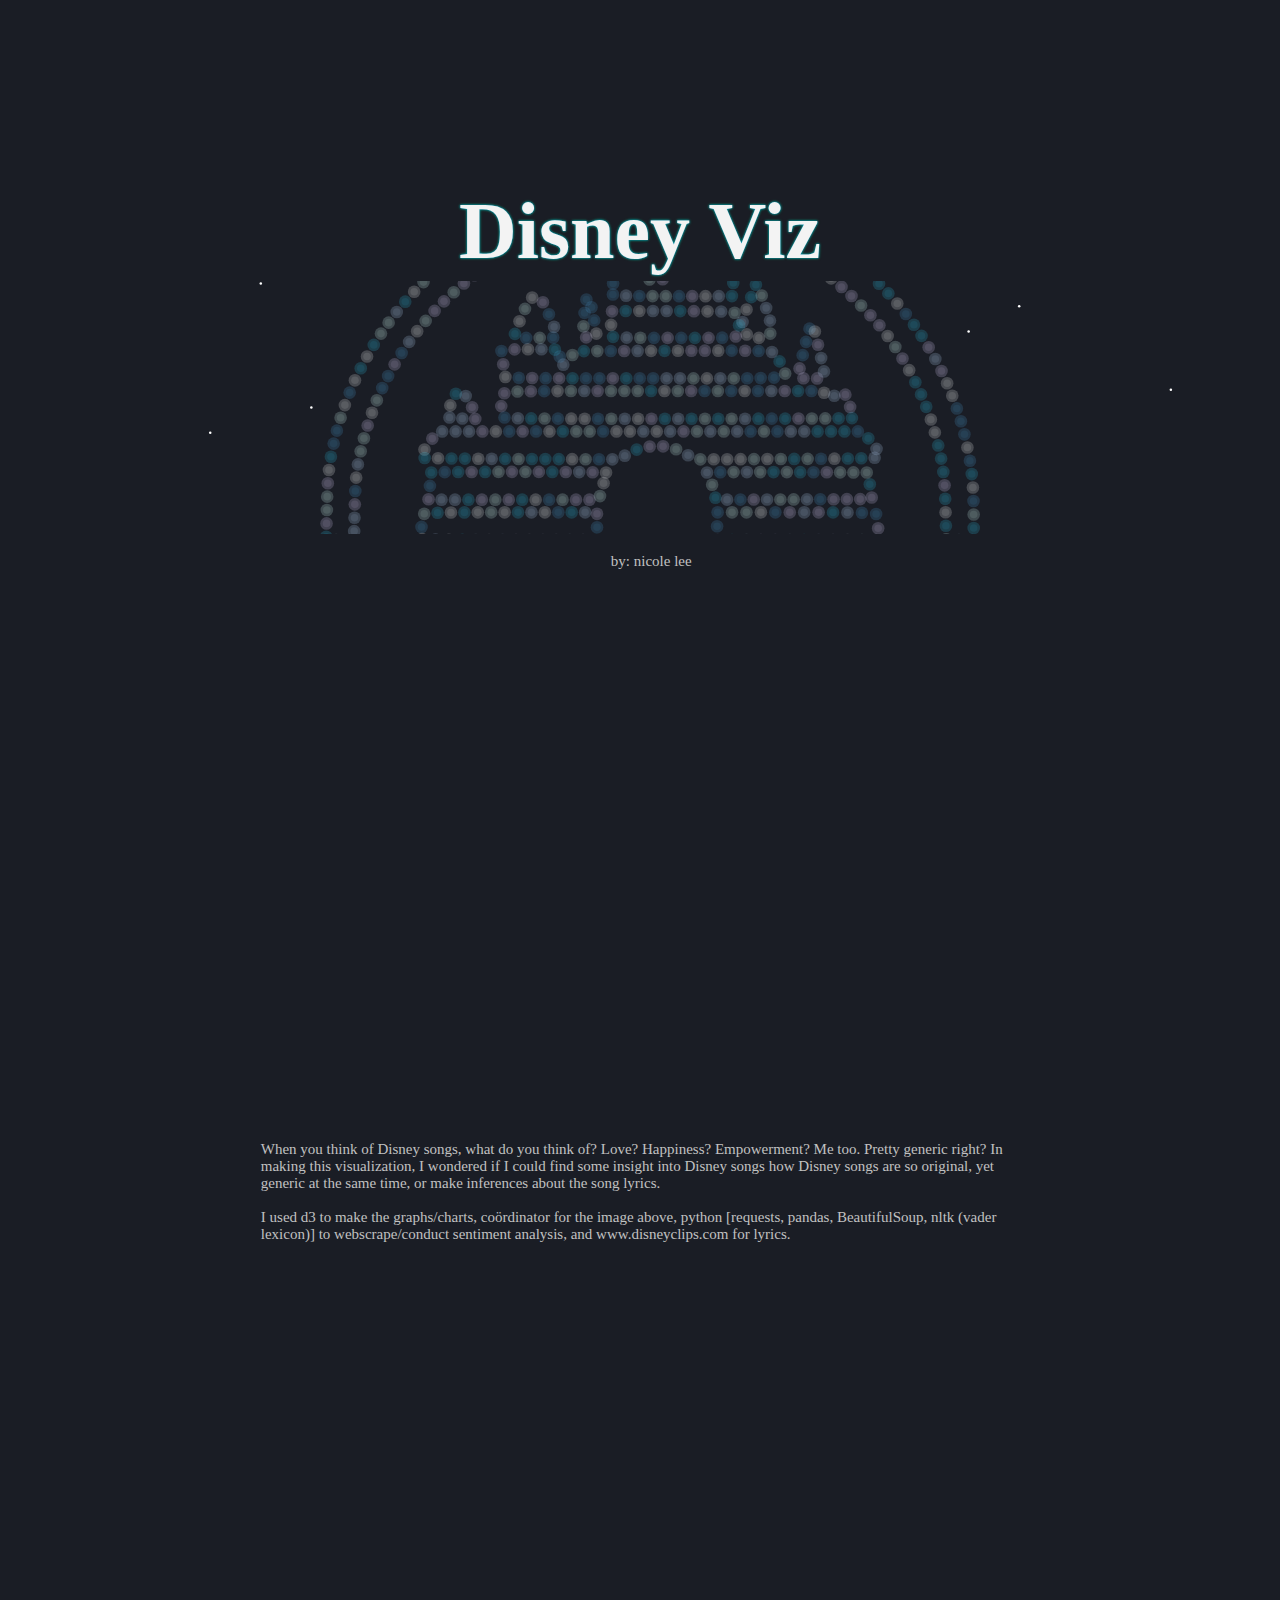
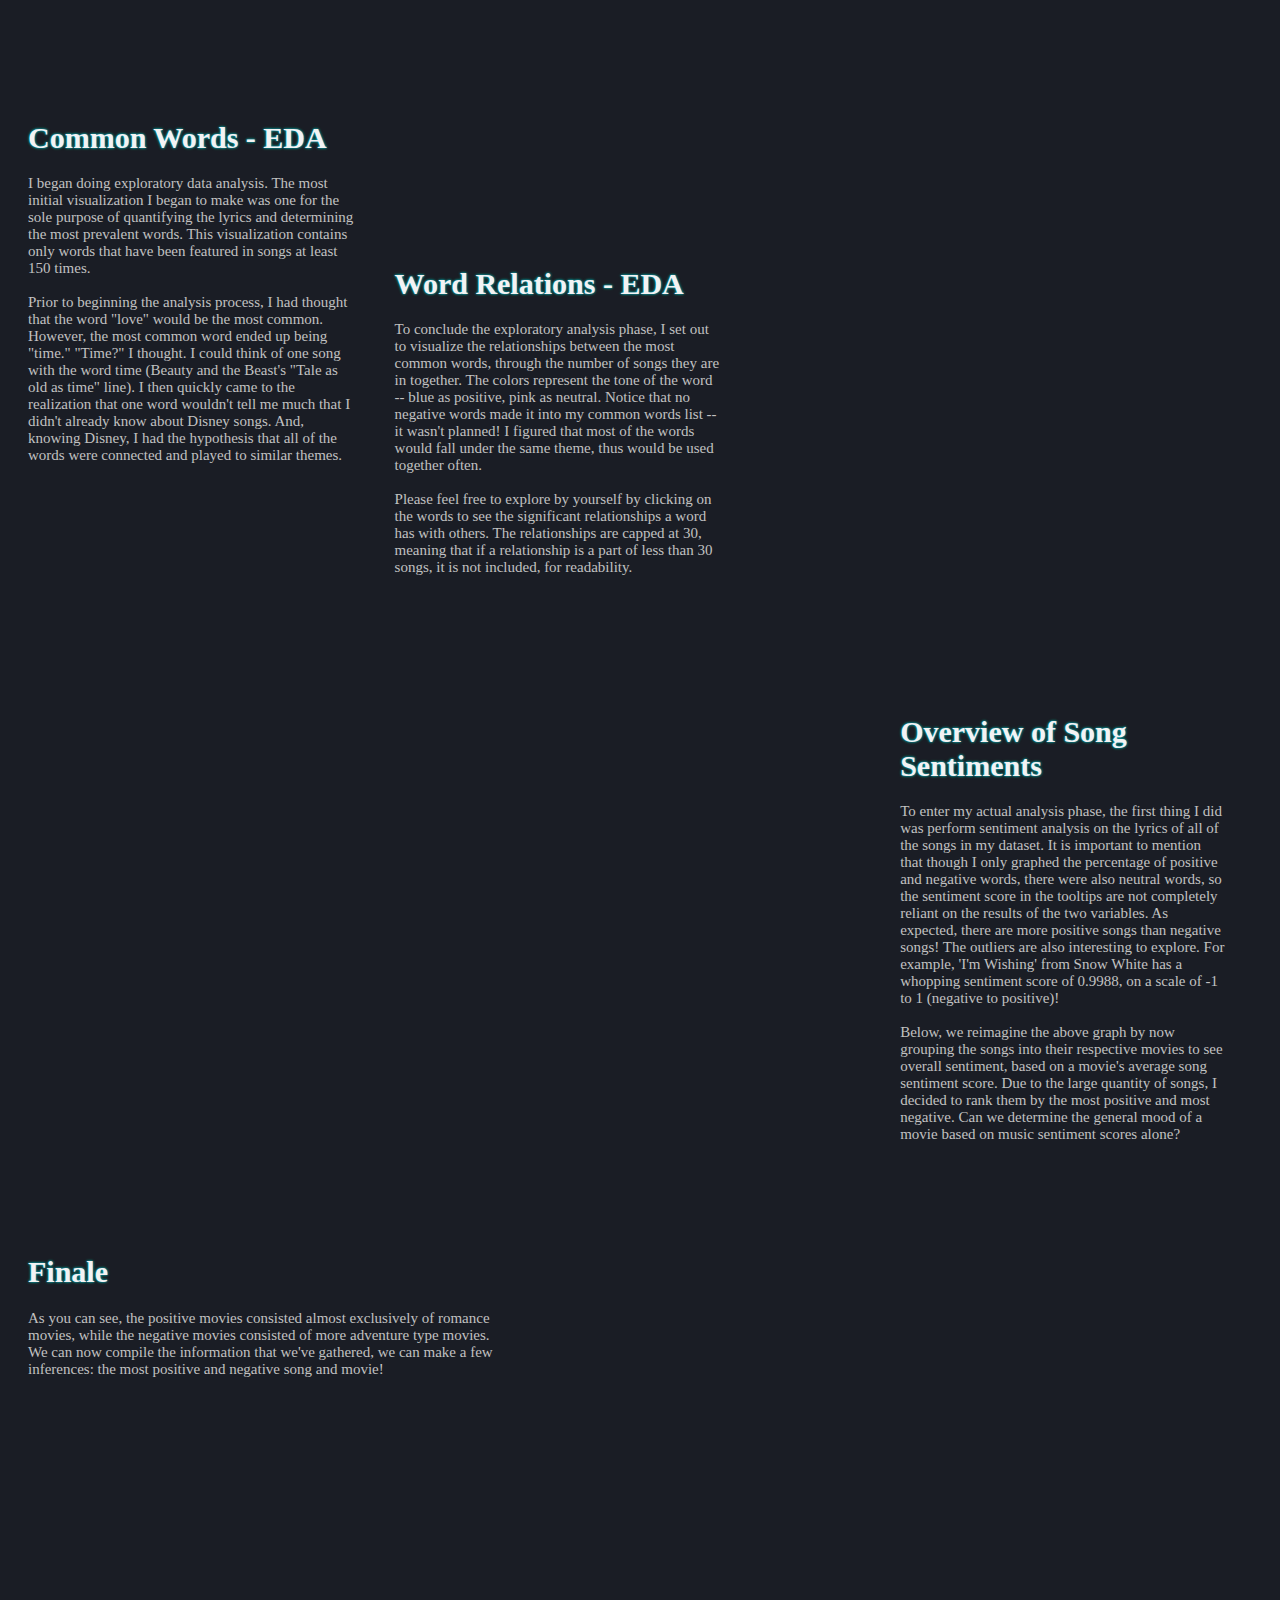
<file: disney/index.html>
<!DOCTYPE html>
<html lang="en">

<head>
	<meta charset="UTF-8" />
	<meta name="viewport" content="width=device-width, initial-scale=1.0" />
	<meta http-equiv="X-UA-Compatible" content="ie=edge" />
    <title>Disney</title>
    <link href="style.css" rel="stylesheet" />
    <link rel="stylesheet" media="screen" href="https://fontlibrary.org/face/waltograph" type="text/css"/>
    <link href="https://fonts.googleapis.com/css?family=Oswald&display=swap" rel="stylesheet">
    <link href="https://fonts.googleapis.com/css2?family=Mouse+Memoirs&display=swap" rel="stylesheet">
    <script src="disney.js"></script>
    <script src="https://d3js.org/d3.v4.js"></script>
    <script type="text/javascript" src="index.js"></script>
</head>


<body> 
    <a id="anchor0">anchor</a>
        <section id=opening>
            <div id="title">
                <h1>Disney Viz</h1>
            </div>
            <svg id="castle" preserveAspectRatio="xMinYMin" viewBox="0 0 500 100">
                <circle id = 'star1' cx='100' cy='1' r='.5' fill='white'></circle>
                <circle id = 'star2' cx='120' cy='50' r='.5' fill='white'></circle>
                <circle id = 'star5' cx='400' cy='10' r='.5' fill='white'></circle>
                <circle id = 'star6' cx='380' cy='20' r='.5' fill='white'></circle>
                <circle id = 'star3' cx='460' cy='43' r='.5' fill='white'></circle>
                <circle id = 'star4' cx='80' cy='60' r='.5' fill='white'></circle>
                <!--<text x="228" y="95" fill="white" class="small">by: Nicole Lee</text>-->
            </svg>
            <p>&nbsp; &nbsp; &nbsp; by: nicole lee</p>
            <!--<section id="description">-->
            <br><br>
            <a id="anchor1"></a>
            <!--</section>-->
        </section> 
        <section id="description">
            <div id="comm">
                <p>When you think of Disney songs, what do you think of? Love? Happiness? Empowerment? Me too. Pretty generic right?
                    In making this visualization, I wondered if I could find some insight into Disney songs how Disney songs are so original, yet generic 
                    at the same time, or make inferences about the song lyrics. 

                    <br>
                    <br>
                    I used d3 to make the graphs/charts, coördinator for the image above, 
                    python [requests, pandas, BeautifulSoup, nltk (vader lexicon)] to webscrape/conduct sentiment analysis,
                    and www.disneyclips.com for lyrics.
                </p>
            </div>
        </section>
        <div id="container1">
            <section style="width:29%; height:350%;" id="firstDescr">
                <div class="commentary">
                    <h1 style="font-size: 30px"> Common Words - EDA </h1>
                    <p>I began doing exploratory data analysis. The most initial visualization I began to make was one for the sole purpose of quantifying the lyrics 
                        and determining the most prevalent words. This visualization contains only words that have been featured
                        in songs at least 150 times.<br><br> Prior to beginning the analysis process, 
                        I had thought that the word "love" would be the most common. However, the most common word ended up being "time."
                        "Time?" I thought. I could think of one song with the word time (Beauty and the Beast's "Tale as old as time" line). 
                        I then quickly came to the realization that one word wouldn't tell me much that I didn't already know about Disney songs. 
                        And, knowing Disney, I had the hypothesis that all of the words were connected and played to similar themes.
                    </p>
                </div>
            </section>
            <section style="width:69%; height:auto;" id="firstViz">
                <a id="anchor2">anchor</a>
            </section>
        </div>
        <div id="container2">
            <section style="width:69%; height:auto;" id="secondViz">
                <a id="anchor3">anchor</a>
            </section>
            <section style="width:29%; height:350%;" id="secondDescr">
                <div class="commentary">
                    <h1 style="font-size: 30px"> Word Relations - EDA </h1>
                    <p>To conclude the exploratory analysis phase, I set out to visualize the relationships between the most common words, through the number of songs they are in together. 
                        The colors represent the tone of the word -- blue as positive, pink as neutral. Notice that no negative words made it into my common words list -- it wasn't planned!
                        I figured that most of the words would fall under the same theme, thus would be used together often. 
                        <br><br>Please feel free to explore by yourself by clicking 
                        on the words to see the significant relationships a word has with others. The relationships are capped at 30, meaning that 
                        if a relationship is a part of less than 30 songs, it is not included, for readability.
                    </p>
                </div>
            </section>
        </div>

        <div id="container3">
            <section style="width:69%; height:auto;" id="thirdViz">
                <a id="anchor4">anchor</a>
            </section>
            <section style="width:29%; height:380%;" id="thirdDescr">
                <div class="commentary">
                    <h1 style="font-size: 30px"> Overview of Song Sentiments</h1>
                    <p>To enter my actual analysis phase, the first thing I did was perform sentiment analysis on the lyrics of all of the songs in my dataset.
                        It is important to mention that though I only graphed the percentage of positive and negative words, there were also neutral words, so the sentiment
                        score in the tooltips are not completely reliant on the results of the two variables. As expected, there are more positive songs than negative songs! 
                        The outliers are also interesting to explore. For example, 'I'm Wishing' from Snow White has a whopping sentiment score of
                        0.9988, on a scale of -1 to 1 (negative to positive)! 

                        <br>
                        <br>

                        Below, we reimagine the above graph by now grouping the songs into their respective movies to see overall sentiment, based on a movie's average song sentiment score.
                        Due to the large quantity of songs, I decided to rank them by the most positive and most negative. Can we determine the general mood of a movie based on music sentiment
                        scores alone?
                    </p>
                </div>
            </section>
        </div>
            <div id="container4">
                <section style="width:49%; height:auto;" id="fourthViz">
                    <a id="anchor5">anchor</a>
                </section>
                <section style="width:49%; height:auto;" id="fifthViz">
                    <a id="anchor6">anchor</a>
                </section>
            </div>



            <div id="container5">
                    <section style="width:40%; height:380%;" id="fourthDescr">
                            <div class="commentary">
                                <br>
                                <br>
                                <h1 style="font-size: 30px"> Finale </h1>
                                <p> As you can see, the positive movies consisted
                                    almost exclusively of romance movies, while the negative movies consisted of more adventure type movies. We can now

                                    compile the information that we've gathered, we can make a few inferences: 
                                    the most positive and negative song and movie!                     </p>
            
                                <br>
                                <br>
                            </div>

                    </section>
                    <section style="width:59%; height:auto;" id="lastViz">
                        <a id="anchor7">anchor</a>
                    </section>
            </div>


            <!--<section style="width:69%; height:auto;" id="rankDescr">
                    <div class='rank1' style="width:34%">
                        <h4>Most Positive Movie:</h4>
                        <h3>SOFIA THE FIRST: THE FLOATING PALACE</h3>
                    </div>
                    <br>
                    <div class='rank2' style="width:34%">
                        <h4>Most Negative Movie:</h4>
                        <h3>ELENA OF AVALOR: REALM OF THE JAQUINS</h3>
                    </div>
                    
                    <br>
                    <div class='rank3' style="width:34%">
                        <h4>Most Positive Song:</h4>
                        <h3>SAY IT WITH A SLAP</h3>
                        <h4>from fun and fancy free</h4>
                    </div>
                    
                    <br>
                    <div class='rank4' style="width:34%">
                        <h4>Most Negative Song:</h4>
                        <h3>SAVAGES</h3>
                        <h4>from pocahontas</h4>
                    </div>
                </section>    -->


</body>
</file>
<file: disney/style.css>
body {
      background-color: #1A1D25;
      text-align: center;
      height: 100%;
  }


  #opening {
      margin-top: 200px;
      height: 100vh;
      
  }

  #title {
    line-height: 10px;
    height: 55px;
  }
  h1 {
    font-family: "Waltograph";
      font-size: 80px;
      color: #f3f3f3;
      text-shadow: 0 0 2px #0088D1, 0 0 3px #00C07A;
  }

  h3 {
        font-family: "Mouse Memoirs";
        font-size: 25px;
        color: #cfcfcf;
        /*text-shadow: 0 0 2px #0088D1, 0 0 3px #00C07A;*/
  }
  p {
      color: black;
  }

h2 {
    color: #C1C1C1;
    font-size: 20px;
    font-family: 'Oswald';
}

h4 {
    color: #C1C1C1;
    font-size: 15px;
    font-family: 'Oswald';
}
p {
    color: #C1C1C1;
    font-size: 15px;
    font-family: 'Oswald';
}

circle { transition: margin-left .5s }

circle:hover {
 margin-left: -7px;
}

@keyframes hideshow {
    0% { opacity: 2; }
    20% { opacity: .8; }
    40% { opacity: .6; }
    60% { opacity: .4; }
    80% { opacity: .4; }
    100% { opacity: 2; }
} 

.circle1 {
    animation: hideshow 3s ease infinite;
}

.circle2 {
    animation: hideshow 3s 1.5s ease infinite;
}

.circle3 {
    animation: hideshow 3s 3s ease infinite;
}

.circle4 {
    animation: hideshow 3s 4.5s ease infinite;
}

@keyframes hideshow2 {
    0% { opacity: 0.1; }
    60% { opacity: .1; }
    97% { opacity: .1;}
    100% { opacity: 1; }
} 

#star1 {
    animation: hideshow2 10s 1s ease infinite;
}

#star2 {
    animation: hideshow2 10s 5s ease infinite;
}

#star3 {
    animation: hideshow2 10s 1s ease infinite;
}

#star4 {
    animation: hideshow2 10s 4s ease infinite;
}
#star5 {
    animation: hideshow2 10s 6s ease infinite;
}

#star6 {
    animation: hideshow2 10s 7s ease infinite;
}

#description, #description2 {
    /*margin-top: 100px;*/
    width: 100%;
    height: 60vh;
}

#comm, #comm2 {
    text-align: left;
    margin-left: 20%;
    margin-right: 20%;
}

#anchor0, #anchor2, #anchor3, #anchor4, #anchor5, #anchor6,#anchor7 {
    color: #1A1D25;
}

#firstViz {
    width: 100%;
    height: 100vh;
}
 

.axis path {
    stroke: #283345 !important;
}

.y.axis path {
    stroke: #283345 !important;
    opacity: 0;
}

.axis text {
    stroke: #ffffff !important;
}

.titles { 
    font-family: 'Oswald'; 
}

.tooltip {
    color: white;
}


div.tooltip {	
    position: absolute;			
    text-align: center;			
    width: 60px;					
    height: 28px;								
    font: 12px sans-serif;		
    /*background: '#1A1D25';*/	
    border: 1px solid white;	
    border-radius: 8px;			
    pointer-events: none;			
}

.tooltipscatter {
    color: white;
    background-color: #1A1D25;
    
}

div.tooltipscatter {	
    position: absolute;			
    text-align: center;			
    width: 150px;					
    height: 100px;						
    font: 50px sans-serif;		
   /*background-color: '#1A1D25';*/	
    border: 1px solid white;	
    border-radius: 8px;			
    display: flex;
    align-items: center;
    justify-content: center;
    pointer-events: none;		
}
.label {
    fill: white;
    font-family: 'Oswald';
    cursor: pointer;
}

#container1, #container2,#container3, #container4, #minicontainer, #container5 {
    width: 100%;
    height: 10vw;
    
}

#firstViz, #secondViz,#thirdViz, #fourthViz, #fifthViz, #lastViz {
    float: left;
    text-align: left;
    height: 10vw;
    overflow: hidden;
    overflow-x: hidden;

    
    
}

#firstDescr, #secondDescr, #thirdDescr, #fourthDescr, #fifthDescr {
    float: left;
    text-align: left;
    height: 10vw;
    overflow: scroll;
    overflow-x: hidden
}

.commentary {
    /*float: center;*/
    
    padding: 20px;
    margin: 0px;
}

p {
    font-family: "Times New Roman", Times, serif;
}

#fourthViz.text {
    font-size: 10px;
}


.rank1 {
    text-align: center;
    border: 1px solid white;
    padding: 5px;
    grid-row-start: 2;
    grid-row-end: 3;
    grid-column-start: 1;
    grid-column-end: 10;
}
.rank2 {
    text-align: center;
    border: 1px solid white;
    padding: 5px;
    grid-row-start: 2;
    grid-row-end: 3;
    grid-column-start: 2;
    grid-column-end: 20;
}

.rank3 {
    text-align: center;
    border: 1px solid white;
    padding: 5px;
    grid-row-start: 3;
    grid-row-end: 5;
    grid-column-start: 1;
    grid-column-end: 15;
}
.rank4 {
    text-align: center;
    border: 1px solid white;
    padding: 5px;
    grid-row-start: 3;
    grid-row-end: 5;
    grid-column-start: 2;
    grid-column-end: 20;
}

::-webkit-scrollbar {
    width: 1px;
  }
  
  /* Track */
  ::-webkit-scrollbar-track {
    box-shadow: inset 0 0 1px grey;
    border-radius: 10px;
  }
  
  /* Handle */
  ::-webkit-scrollbar-thumb {
    background: white;
    border-radius: 10px;
  }

  .dot {
      cursor: pointer;
  }

/*#castle {
    border: white 1px solid;
}*/
</file>
